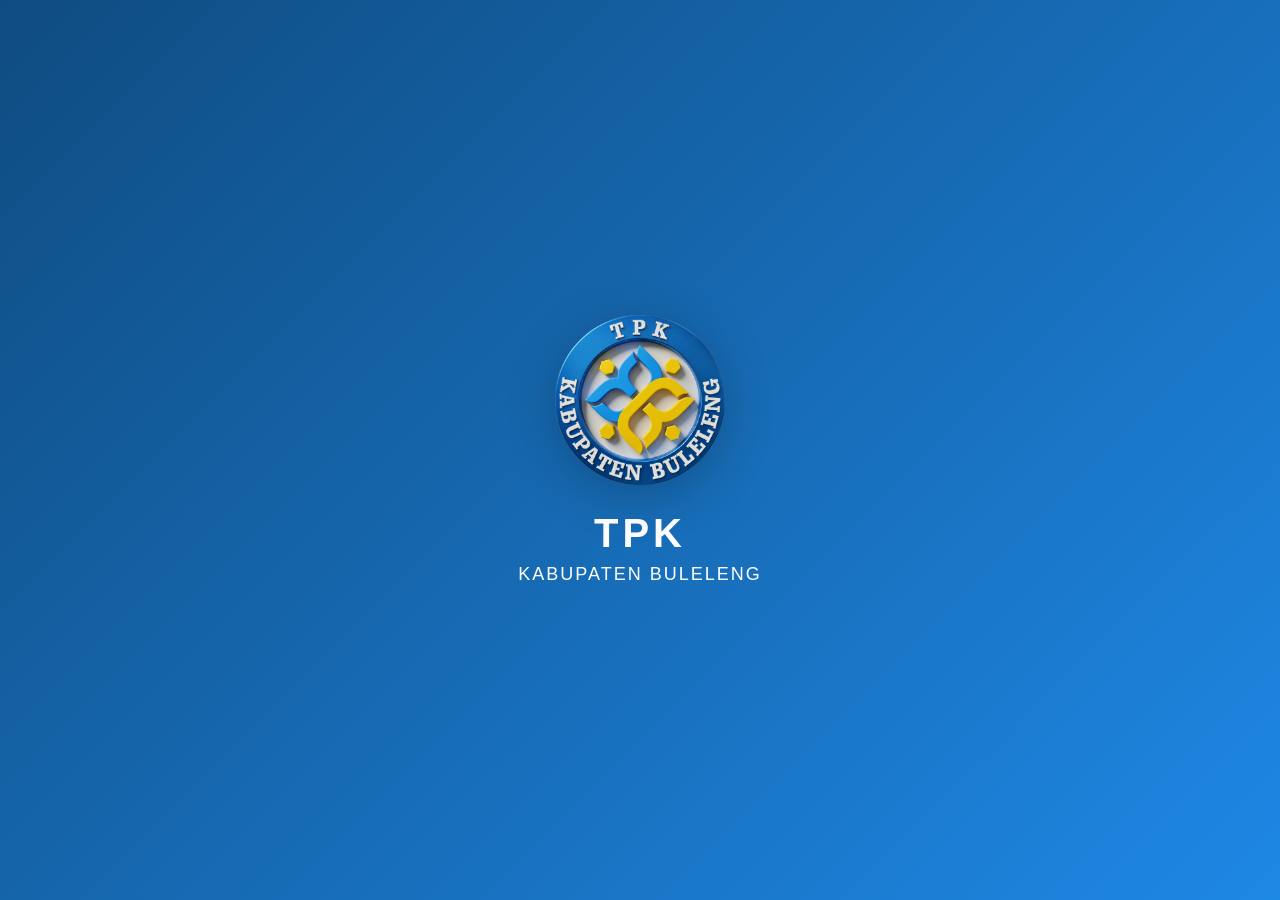
<file: index.html>
<!doctype html>
<html lang="id">
<head>
  <meta charset="utf-8">
  <meta name="viewport" content="width=device-width, initial-scale=1, viewport-fit=cover">
  <meta name="theme-color" content="#1565c0">
  <meta name="description" content="TPK Kabupaten Buleleng">
  <title>TPK Kabupaten Buleleng</title>
  <link rel="manifest" href="manifest.webmanifest">
  <link rel="stylesheet" href="styles.css">
</head>
<body>
  <div id="splash-screen">
    <div class="splash-container">
      <img src="assets/logo_tpk.png" class="logo" alt="Logo TPK">
      <div class="title-main">TPK</div>
      <div class="title-sub">KABUPATEN BULELENG</div>
    </div>
  </div>

  <div class="offline-banner hidden" id="offlineBanner">
    Mode offline aktif. Data akan disimpan dan disinkronkan saat internet tersedia.
  </div>

  <main class="app-shell hidden" id="app">
    <header class="topbar">
      <div class="topbar-left">
        <img src="assets/logo_tpk.png" class="topbar-logo" alt="Logo TPK">
        <div>
          <h1>TPK Kabupaten Buleleng</h1>
          <p id="statusText">Belum login</p>
        </div>
      </div>
      <div class="topbar-right">
        <button class="btn btn-small btn-secondary" id="btnSyncNow">Sync</button>
      </div>
    </header>

    <section class="card hidden" id="apiCard">
      <h2>Konfigurasi Backend</h2>
    </section>

    <section class="card" id="loginCard">
      <h2>Login Kader</h2>

      <label for="quickAccount">Akun Uji Cepat</label>
      <select id="quickAccount">
        <option value="">Pilih akun uji</option>
        <option value='{"u":"TEST-GEROKGAK","p":"Grk@2026"}'>TEST-GEROKGAK</option>
        <option value='{"u":"TEST-SAWAN","p":"Swn@2026"}'>TEST-SAWAN</option>
        <option value='{"u":"TEST-SUKASADA","p":"Sks@2026"}'>TEST-SUKASADA</option>
        <option value='{"u":"TEST-TEJAKULA","p":"Tjk@2026"}'>TEST-TEJAKULA</option>
        <option value='{"u":"TEST-KUBUTAMBAHAN","p":"Kbt@2026"}'>TEST-KUBUTAMBAHAN</option>
        <option value='{"u":"TEST-BULELENG","p":"Bll@2026"}'>TEST-BULELENG</option>
        <option value='{"u":"TEST-SERIRIT","p":"Srt@2026"}'>TEST-SERIRIT</option>
        <option value='{"u":"TEST-BANJAR","p":"Bjr@2026"}'>TEST-BANJAR</option>
        <option value='{"u":"TEST-BUSUNGBIU","p":"Bsg@2026"}'>TEST-BUSUNGBIU</option>
      </select>

      <label for="username">Username Login</label>
      <input id="username" type="text" placeholder="Mis. TEST-GEROKGAK" autocomplete="username">

      <label for="password">Password</label>
      <input id="password" type="password" placeholder="Masukkan password" autocomplete="current-password">

      <div class="button-row">
        <button class="btn btn-secondary" id="btnFill">Isi Otomatis</button>
        <button class="btn btn-primary" id="btnLogin">Masuk</button>
      </div>
    </section>

    <section class="card hidden" id="changePasswordCard">
      <h2>Ganti Password</h2>
      <p class="info-text">Password awal harus diganti terlebih dahulu.</p>

      <label for="oldPassword">Password Lama</label>
      <input id="oldPassword" type="password">

      <label for="newPassword">Password Baru</label>
      <input id="newPassword" type="password">

      <button class="btn btn-primary" id="btnChangePassword">Simpan Password Baru</button>
    </section>

    <section class="card hidden" id="profileCard">
      <h2>Profil Kader</h2>
      <div id="profileBox"></div>
      <div class="button-row">
        <button class="btn btn-secondary" id="btnLoadWilayah">Wilayah Tim</button>
        <button class="btn btn-secondary" id="btnLoadSasaran">Muat Sasaran</button>
        <button class="btn btn-secondary" id="btnOpenRegistrasi">Registrasi Sasaran</button>
        <button class="btn btn-danger" id="btnLogout">Keluar</button>
      </div>
    </section>

    <section class="card hidden" id="wilayahCard">
      <h2>Wilayah Tim</h2>
      <div id="wilayahBox"></div>
    </section>

    <section class="card hidden" id="sasaranCard">
      <h2>Daftar Sasaran</h2>

      <label for="filterJenisSasaran">Jenis Sasaran</label>
      <select id="filterJenisSasaran">
        <option value="">Semua Jenis Sasaran</option>
        <option value="CATIN">CATIN</option>
        <option value="BUMIL">BUMIL</option>
        <option value="BUFAS">BUFAS</option>
        <option value="BADUTA">BADUTA</option>
      </select>

      <label for="keywordSasaran">Cari Sasaran</label>
      <input id="keywordSasaran" type="text" placeholder="Nama / Dusun / RW">

      <div class="button-row">
        <button class="btn btn-secondary" id="btnSearchSasaran">Cari</button>
      </div>

      <div id="sasaranBox"></div>
    </section>

    <section class="card hidden" id="registrasiCard">
      <h2>Registrasi Sasaran</h2>

      <label for="regNama">Nama Sasaran</label>
      <input id="regNama" type="text" placeholder="Nama lengkap">

      <label for="regJenis">Jenis Sasaran</label>
      <select id="regJenis">
        <option value="">Pilih jenis sasaran</option>
        <option value="CATIN">CATIN</option>
        <option value="BUMIL">BUMIL</option>
        <option value="BUFAS">BUFAS</option>
        <option value="BADUTA">BADUTA</option>
      </select>

      <label for="regNik">NIK</label>
      <input id="regNik" type="text" inputmode="numeric" maxlength="16" placeholder="16 digit">

      <label for="regKK">No KK</label>
      <input id="regKK" type="text" inputmode="numeric" maxlength="16" placeholder="16 digit">

      <label for="regTanggalLahir">Tanggal Lahir</label>
      <input id="regTanggalLahir" type="date">

      <div id="rowRegJenisKelamin">
        <label for="regJenisKelamin">Jenis Kelamin</label>
        <select id="regJenisKelamin">
          <option value="">Pilih</option>
          <option value="L">Laki-laki</option>
          <option value="P">Perempuan</option>
        </select>
      </div>

      <label for="regDusun">Dusun / RW</label>
      <select id="regDusun"></select>

      <label for="regAlamat">Alamat</label>
      <textarea id="regAlamat" rows="3" placeholder="Alamat singkat"></textarea>

      <div class="button-row">
        <button class="btn btn-primary" id="btnRegistrasiSasaran">Simpan Registrasi</button>
      </div>
    </section>

    <section class="card hidden" id="pendampinganCard">
      <h2>Form Pendampingan</h2>
      <div id="selectedSasaran"></div>

      <label for="tanggalLaporan">Tanggal Laporan</label>
      <input id="tanggalLaporan" type="date">

      <label for="catatanPendampingan">Catatan Pendampingan</label>
      <textarea id="catatanPendampingan" rows="5" placeholder="Isi catatan singkat hasil pendampingan"></textarea>

      <div class="button-row">
        <button class="btn btn-secondary" id="btnSaveDraft">Simpan Draft</button>
        <button class="btn btn-primary" id="btnSubmitPendampingan">Submit Pendampingan</button>
      </div>
    </section>

    <section class="card hidden" id="draftCard">
      <h2>Draft & Antrean Sync</h2>
      <div id="draftBox"></div>
    </section>

    <div class="loader hidden" id="loader">
      <div class="spinner"></div>
      <div class="loader-text">Memproses...</div>
    </div>

    <div id="toast"></div>
  </main>

  <script src="app.js"></script>
</body>
</html>
</file>
<file: styles.css>
:root{
  --blue-1:#0f4c81;
  --blue-2:#1565c0;
  --blue-3:#1e88e5;
  --blue-4:#64b5f6;
  --bg:#f4f8fd;
  --card:#ffffff;
  --text:#11314c;
  --muted:#5f7890;
  --accent:#ffc107;
  --success:#2e7d32;
  --danger:#c62828;
  --danger-bg:#ffebee;
  --offline:#f57c00;
  --radius:18px;
  --shadow:0 10px 28px rgba(15,76,129,.12);
  --border:#d7e7f7;
}

*{box-sizing:border-box}

html, body{
  margin:0;
  padding:0;
  font-family:Arial, Helvetica, sans-serif;
  background:var(--bg);
  color:var(--text);
  -webkit-tap-highlight-color:transparent;
}

.hidden{display:none!important}

#splash-screen{
  position:fixed;
  inset:0;
  background:linear-gradient(135deg,var(--blue-1),var(--blue-3));
  display:flex;
  align-items:center;
  justify-content:center;
  z-index:9999;
}

.splash-container{
  text-align:center;
  color:#fff;
}

.logo{
  width:min(38vw,170px);
  height:auto;
  margin-bottom:22px;
  animation:logoPop 1.15s ease;
  filter:drop-shadow(0 10px 24px rgba(0,0,0,.22));
}

.title-main{
  font-size:clamp(30px,6vw,40px);
  font-weight:700;
  letter-spacing:4px;
}

.title-sub{
  font-size:clamp(14px,3.6vw,18px);
  letter-spacing:2px;
  margin-top:8px;
}

@keyframes logoPop{
  0%{transform:scale(.65);opacity:0}
  100%{transform:scale(1);opacity:1}
}

.offline-banner{
  position:sticky;
  top:0;
  z-index:1000;
  background:var(--offline);
  color:#fff;
  padding:10px 14px;
  text-align:center;
  font-size:14px;
  font-weight:700;
}

.app-shell{
  width:100%;
  max-width:820px;
  margin:0 auto;
  padding:14px 14px 96px;
}

.topbar{
  background:linear-gradient(135deg,var(--blue-2),var(--blue-3));
  color:#fff;
  border-radius:24px;
  padding:16px;
  box-shadow:var(--shadow);
  margin-bottom:14px;
  display:flex;
  align-items:center;
  justify-content:space-between;
  gap:12px;
}

.topbar-left{
  display:flex;
  align-items:center;
  gap:12px;
}

.topbar-logo{
  width:52px;
  height:52px;
  border-radius:50%;
  background:#fff;
  padding:4px;
}

.topbar h1{
  margin:0;
  font-size:clamp(20px,4.6vw,28px);
  line-height:1.15;
}

.topbar p{
  margin:6px 0 0;
  font-size:14px;
  opacity:.96;
}

.card{
  background:var(--card);
  border-radius:var(--radius);
  box-shadow:var(--shadow);
  padding:16px;
  margin-bottom:14px;
  border:1px solid rgba(215,231,247,.8);
}

.card h2{
  margin:0 0 14px;
  font-size:clamp(18px,4vw,22px);
}

.info-text{
  color:var(--muted);
  margin:0 0 12px;
}

label{
  display:block;
  font-weight:700;
  margin:10px 0 6px;
}

input, select, textarea{
  width:100%;
  border:1px solid var(--border);
  border-radius:14px;
  padding:14px;
  font-size:16px;
  background:#fff;
  color:var(--text);
  outline:none;
}

input:focus, select:focus, textarea:focus{
  border-color:var(--blue-3);
  box-shadow:0 0 0 3px rgba(30,136,229,.12);
}

textarea{resize:vertical}

.button-row{
  display:grid;
  grid-template-columns:1fr;
  gap:10px;
  margin-top:12px;
}

.btn{
  width:100%;
  min-height:52px;
  border:none;
  border-radius:16px;
  padding:14px 16px;
  font-size:16px;
  font-weight:700;
  cursor:pointer;
}

.btn-primary{
  background:linear-gradient(135deg,var(--blue-2),var(--blue-3));
  color:#fff;
  box-shadow:0 10px 20px rgba(21,101,192,.22);
}

.btn-secondary{
  background:#eaf3fe;
  color:var(--blue-2);
  border:2px solid #b8d7fa;
}

.btn-danger{
  background:var(--danger-bg);
  color:var(--danger);
  border:2px solid #ef9a9a;
}

.btn-small{
  min-height:42px;
  width:auto;
  padding:10px 14px;
  font-size:14px;
}

.item{
  padding:13px;
  border-radius:14px;
  background:#f8fbff;
  border:1px solid var(--border);
  margin-top:10px;
}

.item strong{
  display:block;
  margin-bottom:4px;
}

.item-actions{
  margin-top:10px;
}

.badge{
  display:inline-block;
  padding:4px 9px;
  border-radius:999px;
  font-size:12px;
  font-weight:700;
  background:#e3f2fd;
  color:var(--blue-2);
  margin-top:6px;
}

.loader{
  position:fixed;
  inset:0;
  background:rgba(255,255,255,.72);
  z-index:9998;
  display:flex;
  flex-direction:column;
  align-items:center;
  justify-content:center;
  gap:12px;
}

.spinner{
  width:42px;
  height:42px;
  border-radius:50%;
  border:4px solid #cfe4fb;
  border-top-color:var(--blue-2);
  animation:spin .9s linear infinite;
}

@keyframes spin{
  to{transform:rotate(360deg)}
}

.loader-text{
  font-weight:700;
  color:var(--blue-2);
}

#toast{
  position:fixed;
  left:50%;
  bottom:18px;
  transform:translateX(-50%);
  background:#12324a;
  color:#fff;
  padding:12px 16px;
  border-radius:12px;
  font-size:14px;
  display:none;
  z-index:10000;
  max-width:92vw;
  text-align:center;
}

@media (min-width:640px){
  .button-row{
    grid-template-columns:repeat(2,1fr);
  }
}
</file>
